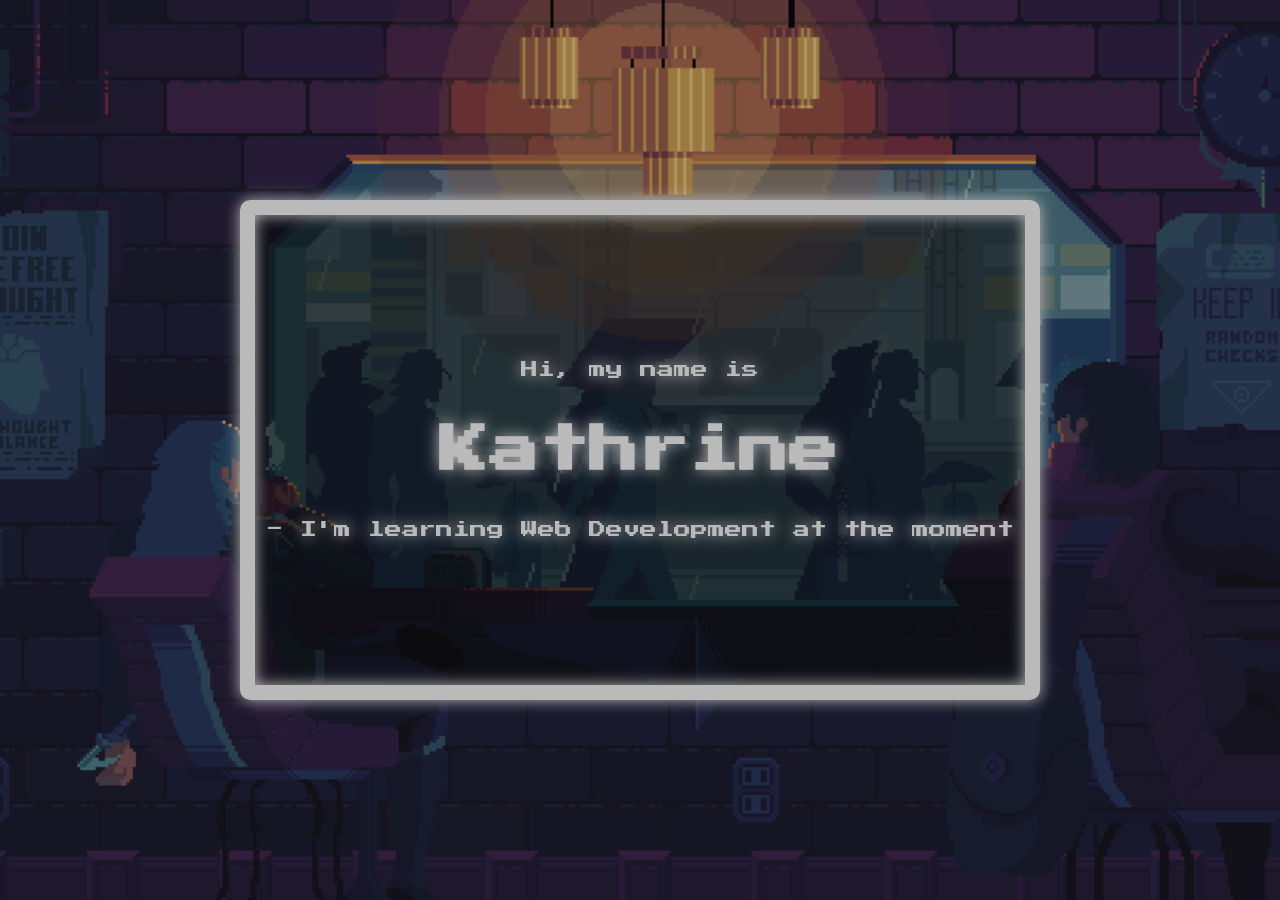
<file: index.html>
<!DOCTYPE html>
<html lang="en">
<head>
    <meta charset="UTF-8">
    <meta http-equiv="X-UA-Compatible" content="IE=edge">
    <meta name="viewport" content="width=device-width, initial-scale=1.0">
    <link rel="stylesheet" href="./styles/style.css">
    <title>Kathrine Beuth Landingpage</title>
</head>
<body>
    <!-- Landingpage -->
    <div class="background">
        <main>
            <!-- linking -->
            <a href="./main.html">
                <!-- Content -->
                <div class="sign">
                    <p>Hi, my name is</p>
                    <h1>Kathrine</h1>
                    <p> - I'm learning Web Development at the moment</p>
                </div>
            </a>
        </main>
    </div>
</body>
</html>
</file>
<file: styles/style.css>
@import url("https://fonts.googleapis.com/css2?family=Press+Start+2P&family=Roboto:wght@400;500;700;900&display=swap");
* {
  padding: 0;
  margin: 0;
  box-sizing: border-box;
}

:root {
  font-size: 62.5%;
}

.container::-webkit-scrollbar {
  display: none; /* for Chrome, Safari, and Opera */
}

body {
  background-color: rgb(24, 24, 24);
}
body .background {
  background-image: url(../images/landing_background2.gif);
  height: 100vh;
  background-repeat: no-repeat;
  background-size: cover;
  background-position: center;
  opacity: 70%;
  display: flex;
  justify-content: center;
  align-items: center;
  background-attachment: fixed;
}
body .background .container {
  background-color: rgba(0, 0, 0, 0.842);
  border-radius: 20px;
  width: 70vw;
  height: 90%;
  -webkit-backdrop-filter: blur(7px);
          backdrop-filter: blur(7px);
  box-shadow: 15px 15px 10px rgba(0, 0, 0, 0.4);
  -ms-overflow-style: none; /* for Internet Explorer, Edge */
  scrollbar-width: none; /* for Firefox */
}
body .background .container header {
  margin: 3rem;
  width: 100%;
}
body .background .container header nav {
  display: flex;
  justify-content: space-evenly;
}
body .background .container header nav div a {
  text-decoration: none;
  color: white;
  font-size: 1.5rem;
  font-weight: 500;
  border-radius: 5px;
  font-family: "Press Start 2P", cursive;
}

summary {
  list-style: none;
}

summary::-webkit-details-marker {
  display: none;
}

details summary::before {
  font-family: "fontawesome";
  content: "\f0c9";
  color: white;
}

details[open] summary::before {
  font-family: "fontawesome";
  content: "\f0c9";
  color: white;
}

@media screen and (max-width: 476px) {
  header {
    display: flex;
    justify-content: center;
  }
  header nav {
    flex-direction: column;
  }
  header #navDesktop {
    display: none;
  }
  header #dropdown {
    font-size: 3rem;
  }
}
@media screen and (min-width: 477px) and (max-width: 990px) {
  header {
    display: flex;
    justify-content: center;
  }
  header nav {
    flex-direction: column;
  }
  header #navDesktop {
    display: none;
  }
  header #dropdown {
    font-size: 3rem;
  }
}
@media screen and (min-width: 991px) {
  nav {
    flex-direction: row;
  }
  #dropdown {
    display: none;
  }
}
@-webkit-keyframes header {
  from {
    color: white;
  }
  to {
    color: rgb(149, 0, 255);
  }
}
@keyframes header {
  from {
    color: white;
  }
  to {
    color: rgb(149, 0, 255);
  }
}
@-webkit-keyframes colorwheel {
  0% {
    color: white;
  }
  30% {
    color: rgb(70, 70, 255);
  }
  60% {
    color: rgb(149, 0, 255);
  }
  90% {
    color: rgb(255, 0, 0);
  }
  100% {
    color: white;
  }
}
@keyframes colorwheel {
  0% {
    color: white;
  }
  30% {
    color: rgb(70, 70, 255);
  }
  60% {
    color: rgb(149, 0, 255);
  }
  90% {
    color: rgb(255, 0, 0);
  }
  100% {
    color: white;
  }
}
@-webkit-keyframes colorwheel2 {
  0% {
    box-shadow: 0px 0px 10px white;
  }
  30% {
    box-shadow: 0px 0px 10px rgb(70, 70, 255);
  }
  60% {
    box-shadow: 0px 0px 10px rgb(149, 0, 255);
  }
  90% {
    box-shadow: 0px 0px 10px rgb(255, 70, 70);
  }
  100% {
    box-shadow: 0px 0px 10px white;
  }
}
@keyframes colorwheel2 {
  0% {
    box-shadow: 0px 0px 10px white;
  }
  30% {
    box-shadow: 0px 0px 10px rgb(70, 70, 255);
  }
  60% {
    box-shadow: 0px 0px 10px rgb(149, 0, 255);
  }
  90% {
    box-shadow: 0px 0px 10px rgb(255, 70, 70);
  }
  100% {
    box-shadow: 0px 0px 10px white;
  }
}
@-webkit-keyframes colorwheel3 {
  0% {
    text-shadow: 2px 2px 2px rgb(70, 70, 255);
  }
  40% {
    text-shadow: 2px 2px 2px rgb(149, 0, 255);
  }
  80% {
    text-shadow: 2px 2px 2px rgb(255, 0, 0);
  }
  100% {
    text-shadow: 2px 2px 2px rgb(70, 70, 255);
  }
}
@keyframes colorwheel3 {
  0% {
    text-shadow: 2px 2px 2px rgb(70, 70, 255);
  }
  40% {
    text-shadow: 2px 2px 2px rgb(149, 0, 255);
  }
  80% {
    text-shadow: 2px 2px 2px rgb(255, 0, 0);
  }
  100% {
    text-shadow: 2px 2px 2px rgb(70, 70, 255);
  }
}
.background {
  display: flex;
  justify-content: center;
  align-items: center;
}
.background main a {
  text-decoration: none;
  color: white;
}
.background main a div {
  display: flex;
  flex-direction: column;
  align-items: center;
  justify-content: center;
  border: 15px solid white;
  border-radius: 10px;
  font-family: "Press Start 2P", cursive;
  background-color: rgba(0, 0, 0, 0.521);
  text-shadow: 0px 0px 15px white;
  box-shadow: 0px 0px 15px white, 0px 0px 15px white inset;
  filter: blur(0.5px) brightness(1);
}
.background main a div:hover {
  -webkit-animation: flicker 2s ease-in infinite;
          animation: flicker 2s ease-in infinite;
}

@media screen and (min-width: 991px) {
  .sign {
    width: 800px;
    height: 500px;
    font-size: 1.7rem;
    line-height: 8rem;
  }
  .sign h1 {
    font-size: 5rem;
  }
}
@media screen and (min-width: 477px) and (max-width: 990px) {
  .sign {
    width: 500px;
    height: 300px;
    font-size: 1rem;
    line-height: 6rem;
  }
  .sign h1 {
    font-size: 4rem;
  }
}
@media screen and (max-width: 476px) {
  .sign {
    width: 300px;
    height: 500px;
    font-size: 1.7rem;
    line-height: 7rem;
    text-align: center;
  }
  .sign h1 {
    font-size: 3rem;
  }
}
@-webkit-keyframes flicker {
  0% {
    filter: blur(0.5px) brightness(1);
  }
  3% {
    filter: blur(0.5px) brightness(0.1);
  }
  6% {
    filter: blur(0.5px) brightness(0.1);
  }
  7% {
    filter: blur(0.5px) brightness(1);
  }
  8% {
    filter: blur(0.5px) brightness(0.1);
  }
  9% {
    filter: blur(0.5px) brightness(1);
  }
  10% {
    filter: blur(0.5px) brightness(0.1);
  }
  20% {
    filter: blur(0.5px) brightness(1);
  }
  50% {
    filter: blur(0.5px) brightness(1);
  }
  99% {
    filter: blur(0.5px) brightness(0.1);
  }
  100% {
    filter: blur(0.5px) brightness(1);
  }
}
@keyframes flicker {
  0% {
    filter: blur(0.5px) brightness(1);
  }
  3% {
    filter: blur(0.5px) brightness(0.1);
  }
  6% {
    filter: blur(0.5px) brightness(0.1);
  }
  7% {
    filter: blur(0.5px) brightness(1);
  }
  8% {
    filter: blur(0.5px) brightness(0.1);
  }
  9% {
    filter: blur(0.5px) brightness(1);
  }
  10% {
    filter: blur(0.5px) brightness(0.1);
  }
  20% {
    filter: blur(0.5px) brightness(1);
  }
  50% {
    filter: blur(0.5px) brightness(1);
  }
  99% {
    filter: blur(0.5px) brightness(0.1);
  }
  100% {
    filter: blur(0.5px) brightness(1);
  }
}/*# sourceMappingURL=style.css.map */
</file>
